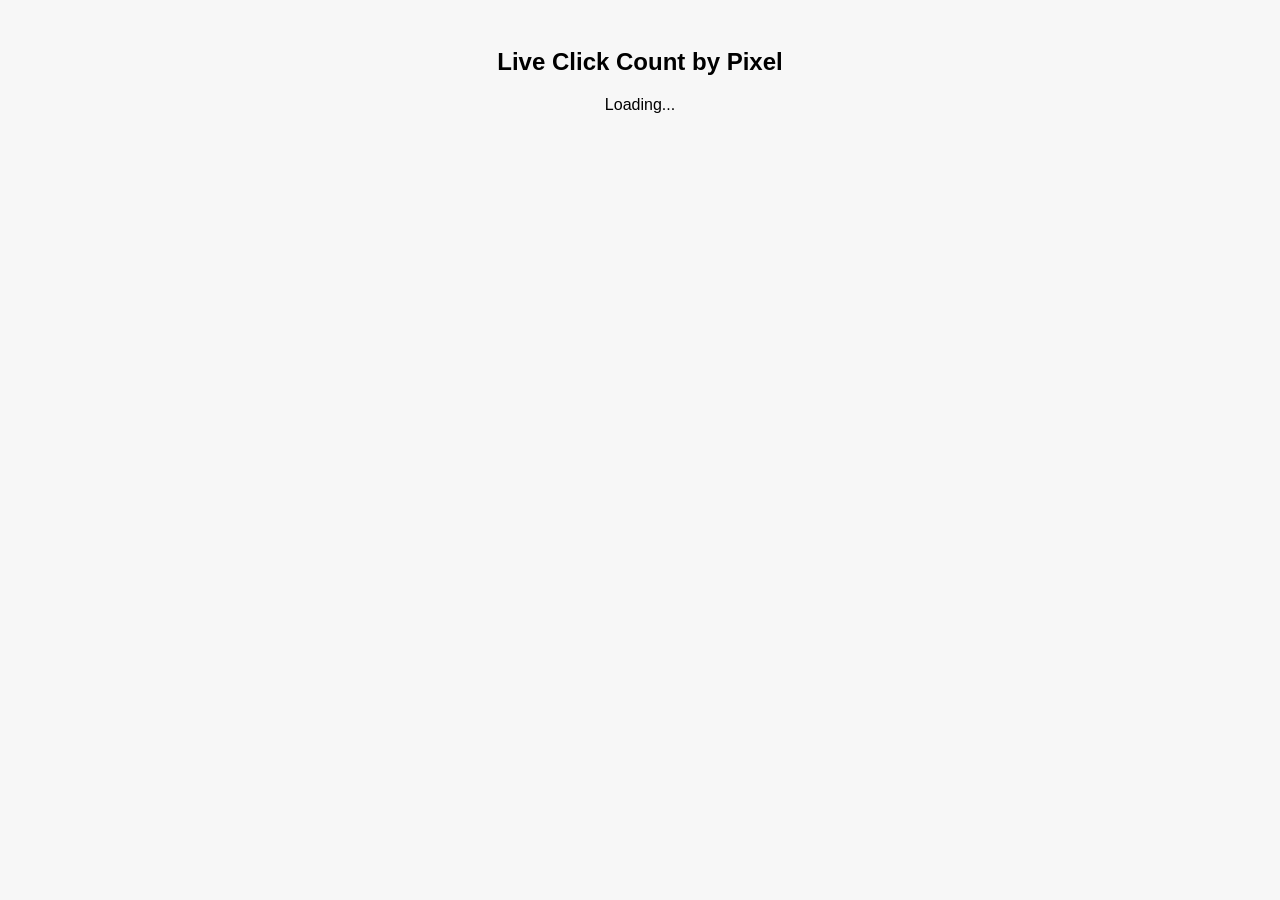
<file: dashboard.html>
<!DOCTYPE html>
<html lang="en">
<head>
  <meta charset="UTF-8">
  <title>Pixel Click Dashboard</title>
  <style>
    body { font-family: Arial; background: #f7f7f7; padding: 20px; text-align: center; }
    table { width: 100%; border-collapse: collapse; margin-top: 20px; }
    th, td { border: 1px solid #ccc; padding: 8px; text-align: left; }
    th { background-color: #61de48; }
  </style>
</head>
<body>
  <h2>Live Click Count by Pixel</h2>
  <div id="output">Loading...</div>

  <script>
    const SUPABASE_URL = 'https://mbpgtshsopranuwnmuvh.supabase.co';
    const SUPABASE_API_KEY = 'eyJhbGciOiJIUzI1NiIsInR5cCI6IkpXVCJ9.eyJpc3MiOiJzdXBhYmFzZSIsInJlZiI6Im1icGd0c2hzb3ByYW51d25tdXZoIiwicm9sZSI6ImFub24iLCJpYXQiOjE3NTE3MTE2MDksImV4cCI6MjA2NzI4NzYwOX0.RxbW_ug92pdP1PiZ2N3Hf1xsgp_f-cSl8Vtf8rLaXss';

    function fetchClicks() {
      fetch(`${SUPABASE_URL}/rest/v1/pixel_clicks?select=pixel_id,date,count&order=date.desc&apikey=${SUPABASE_API_KEY}`, {
        headers: {
          apikey: SUPABASE_API_KEY,
          Authorization: `Bearer ${SUPABASE_API_KEY}`,
        }
      })
      .then(res => res.json())
      .then(data => {
        if (data.length === 0) {
          document.getElementById('output').innerText = 'No data yet.';
          return;
        }
        let html = `<table>
          <tr><th>Pixel ID</th><th>Date</th><th>Clicks</th></tr>
          ${data.map(row => `<tr>
            <td>${row.pixel_id}</td>
            <td>${row.date}</td>
            <td>${row.count}</td>
          </tr>`).join('')}
        </table>`;
        document.getElementById('output').innerHTML = html;
      });
    }
    fetchClicks();
    setInterval(fetchClicks, 3000); // Refresh every 3 seconds
  </script>
</body>
</html>
</file>
